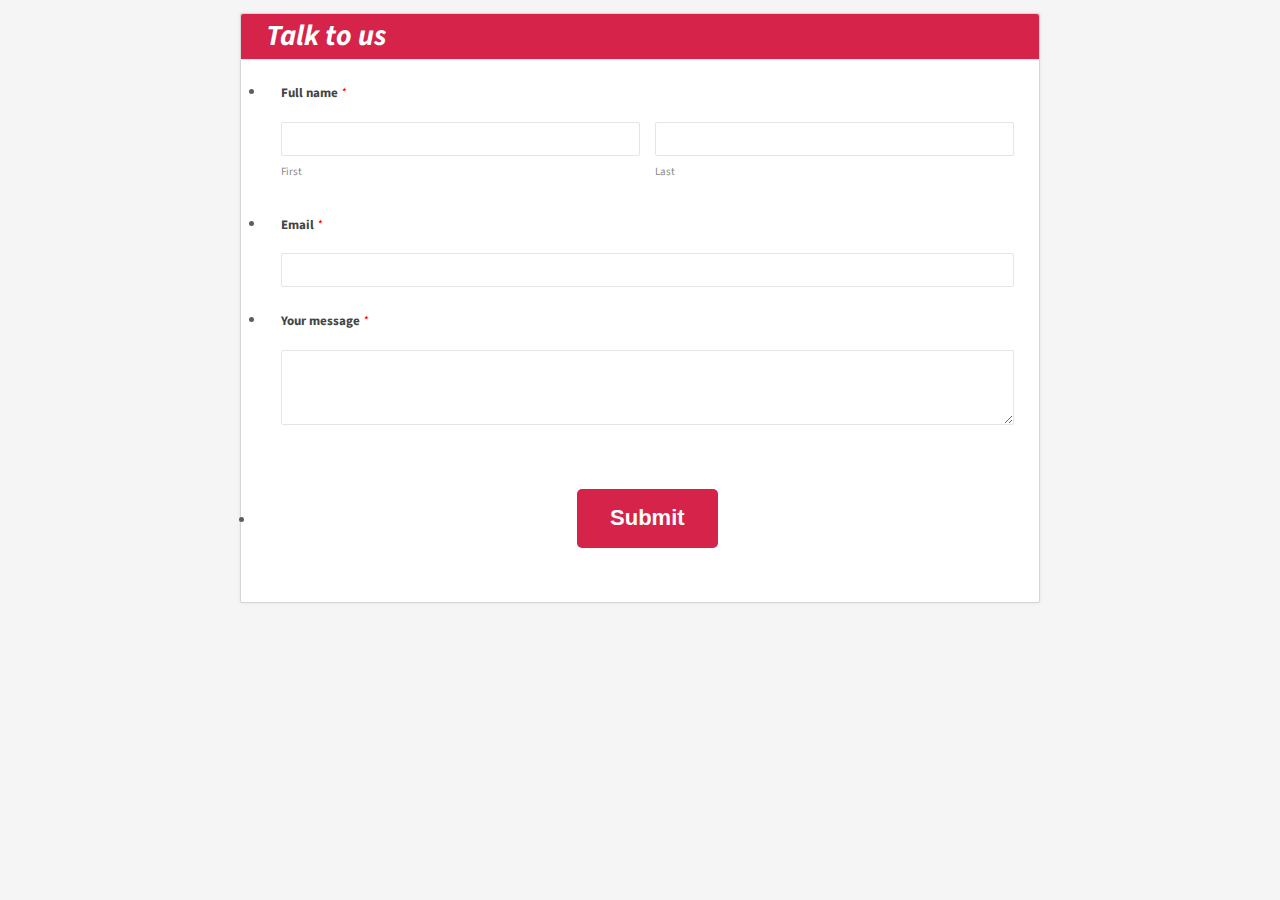
<file: contact us.html>
<html>

<head>
    <meta charset="UTF-8">
    <title>Talk to us</title>
    <link href="assets/css/form.css" rel="stylesheet" type="text/css">
    <link href="assets/css/main.css" rel="stylesheet" type="text/css">
    <script src="js/validation.js"></script>
</head>
<!-- Google tag (gtag.js) -->
<script async src="https://www.googletagmanager.com/gtag/js?id=G-9J66T54V1Y"></script>
<script>
    window.dataLayer = window.dataLayer || [];
    function gtag() { dataLayer.push(arguments); }
    gtag('js', new Date());

    gtag('config', 'G-9J66T54V1Y');
</script>

<body class="zf-backgroundBg">
    <!-- Change or deletion of the name attributes in the input tag will lead to empty values on record submission-->
    <div class="zf-templateWidth">
        <form
            action='https://forms.zohopublic.com/wealthmon1/form/ContactUs/formperma/7UgCLp3YN0zQJZSOe6AVXfithhTU9TDitqR7_08RXb0/htmlRecords/submit'
            name='form' method='POST' onSubmit='javascript:document.charset="UTF-8"; return zf_ValidateAndSubmit();'
            accept-charset='UTF-8' enctype='multipart/form-data' id='form'><input type="hidden" name="zf_referrer_name"
                value=""><!-- To Track referrals , place the referrer name within the " " in the above hidden input field -->
            <input type="hidden" name="zf_redirect_url"
                value=""><!-- To redirect to a specific page after record submission , place the respective url within the " " in the above hidden input field -->
            <input type="hidden" name="zc_gad"
                value=""><!-- If GCLID is enabled in Zoho CRM Integration, click details of AdWords Ads will be pushed to Zoho CRM -->
            <div class="zf-templateWrapper"><!---------template Header Starts Here---------->
                <ul class="zf-tempHeadBdr">
                    <li class="zf-tempHeadContBdr">
                        <h2 class="zf-frmTitle"><em>Talk to us</em></h2>
                        <p class="zf-frmDesc"></p>
                        <div class="zf-clearBoth"></div>
                    </li>
                </ul><!---------template Header Ends Here---------->
                <!---------template Container Starts Here---------->
                <div class="zf-subContWrap zf-topAlign">
                    <ul>
                        <!---------Name Starts Here---------->
                        <li class="zf-tempFrmWrapper zf-name zf-namelarge"><label class="zf-labelName">
                                Full name
                                <em class="zf-important">*</em>
                            </label>
                            <div class="zf-tempContDiv zf-twoType">
                                <div class="zf-nameWrapper">
                                    <span> <input type="text" maxlength="255" name="Name_First" fieldType=7
                                            placeholder="" /> <label>First</label>
                                    </span>
                                    </span> </span>
                                    <span> <input type="text" maxlength="255" name="Name_Last" fieldType=7
                                            placeholder="" /> <label>Last</label>
                                    </span>
                                    </span> </span>
                                    <div class="zf-clearBoth"></div>
                                </div>
                                <p id="Name_error" class="zf-errorMessage" style="display:none;">Invalid value</p>
                            </div>
                            <div class="zf-clearBoth"></div>
                        </li><!---------Name Ends Here---------->
                        <!---------Email Starts Here---------->
                        <li class="zf-tempFrmWrapper zf-large"><label class="zf-labelName">
                                Email
                                <em class="zf-important">*</em>
                            </label>
                            <div class="zf-tempContDiv">
                                <span> <input fieldType=9 type="text" maxlength="255" name="Email" checktype="c5"
                                        value="" placeholder="" /></span>
                                <p id="Email_error" class="zf-errorMessage" style="display:none;">Invalid value</p>
                            </div>
                            <div class="zf-clearBoth"></div>
                        </li><!---------Email Ends Here---------->
                        <!---------Multiple Line Starts Here---------->
                        <li class="zf-tempFrmWrapper zf-large"><label class="zf-labelName">
                                Your message
                                <em class="zf-important">*</em>
                            </label>
                            <div class="zf-tempContDiv">
                                <span> <textarea name="MultiLine" checktype="c1" maxlength="65535"
                                        placeholder=""></textarea> </span>
                                <p id="MultiLine_error" class="zf-errorMessage" style="display:none;">Invalid value</p>
                            </div>
                            <div class="zf-clearBoth"></div>
                        </li><!---------Multiple Line Ends Here---------->
                    </ul>
                </div><!---------template Container Starts Here---------->
                <ul>
                    <li class="zf-fmFooter"><button class="button large">Submit</button></li>
                </ul>
            </div><!-- 'zf-templateWrapper' ends -->
        </form>
    </div><!-- 'zf-templateWidth' ends -->
    <script type="text/javascript">var zf_DateRegex = new RegExp("^(([0][1-9])|([1-2][0-9])|([3][0-1]))[-](Jan|Feb|Mar|Apr|May|Jun|Jul|Aug|Sep|Oct|Nov|Dec|JAN|FEB|MAR|APR|MAY|JUN|JUL|AUG|SEP|OCT|NOV|DEC)[-](?:(?:19|20)[0-9]{2})$");
        var zf_MonthYearRegex = new RegExp("^(Jan|Feb|Mar|Apr|May|Jun|Jul|Aug|Sep|Oct|Nov|Dec|JAN|FEB|MAR|APR|MAY|JUN|JUL|AUG|SEP|OCT|NOV|DEC)[-](?:(?:19|20)[0-9]{2})$");
        var zf_MandArray = ["Name_First", "Name_Last", "Email", "MultiLine"];
        var zf_FieldArray = ["Name_First", "Name_Last", "Email", "MultiLine"];
        var isSalesIQIntegrationEnabled = false;
        var salesIQFieldsArray = [];</script>
</body>

</html>
</file>
<file: assets/css/form.css>
/* $Id: $ */
@charset "UTF-8";

html,
body,
div,
span,
applet,
object,
iframe,
h1,
h2,
h3,
h4,
h5,
h6,
p,
blockquote,
pre,
a,
abbr,
acronym,
address,
big,
cite,
code,
del,
dfn,
em,
img,
ins,
kbd,
q,
s,
samp,
small,
strike,
strong,
sub,
sup,
tt,
var,
b,
u,
i,
center,
dl,
dt,
dd,
ol,
ul,
li,
fieldset,
form,
label,
legend,
caption,
article,
aside,
canvas,
details,
embed,
figure,
figcaption,
footer,
header,
hgroup,
menu,
nav,
output,
ruby,
section,
summary,
time,
mark,
audio,
video {
	margin: 0;
	padding: 0;
	border: 0;
	font: inherit;
	vertical-align: baseline;
}

body {
	background-attachment: fixed;
	color: #444444;
	font: 75%/1.3 Arial, Helvetica, sans-serif;
	margin: 0 auto;
}

input,
input[type="text"],
input[type="search"],
isindex,
textarea,
button {
	outline: none;
	margin: 0 auto;
	padding: 5px 10px;
	-webkit-box-sizing: border-box;
	/* Safari/Chrome, other WebKit */
	-moz-box-sizing: border-box;
	/* Firefox, other Gecko */
	box-sizing: border-box;
	/* Opera/IE 8+ */
}

img,
a {
	border: 0px;
	outline: none;
	color: #3a6cae;
	text-decoration: none;
}

img,
a:hover {
	text-decoration: underline;
}

.zf-flLeft {
	float: left;
}

.zf-flRight {
	float: right;
}

.zf-clearBoth {
	clear: both;
}

ol,
ul {
	list-style: none outside none;
}

.zf-normalText {
	font-size: 13px;
	line-height: 1.5;
}

.zf-smallText {
	font-size: 0.9em;
	font-weight: normal;
}

.zf-smallHeading {
	font-size: 18px;
}

.zf-heading {
	font-size: 2em;
}

.zf-subHeading {
	font-size: 1.5em;
}

.zf-boldText,
.zf-boldText a {
	font-weight: bold;
	text-decoration: none;
}

.zf-italicText {
	font-style: italic;
}

.zf-heading a {
	text-decoration: underline;
}

.zf-heading a:hover {
	text-decoration: none;
}

.zf-blodText {
	font-weight: bold;
}

.zf-overAuto {
	overflow: auto;
}

.zf-split {
	color: #8B9193;
	padding: 0 3px;
}

.zf-backgroundBg {
	background: #f5f5f5;
}

.zf-templateWidth {
	margin: 1% auto;
}

.zf-templateWidth {
	width: 800px;
}

.zf-templateWrapper {
	background: #fff;
	border: 1px solid #d6d6d6;
	-webkit-box-shadow: 0 0px 3px #E1E1E1;
	-moz-box-shadow: 0 0px 3px #E1E1E1;
	box-shadow: 0 0px 3px #E1E1E1;
	-webkit-border-radius: 2px;
	-moz-border-radius: 2px;
	border-radius: 2px;
}

.zf-tempContDiv input[type="text"],
.zf-tempContDiv textarea,
.zf-tempContDiv .zf-pdfTextArea {
	background: #fff;
	border: 1px solid #e5e5e5;
	-webkit-border-radius: 2px;
	-moz-border-radius: 2px;
	border-radius: 2px;
	padding: 5px;
	font-size: 13px;
}

.zf-tempContDiv input[type="text"]:hover,
.zf-tempContDiv textarea:hover {
	border: 1px solid rgba(157, 157, 157, 0.75) !important;
}

.zf-tempContDiv input[type="text"]:focus,
.zf-tempContDiv textarea:focus {
	border: 1px solid rgba(121, 187, 238, 0.75) !important;
	-webkit-box-shadow: 0 0 5px rgba(82, 168, 236, 0.5) !important;
	-moz-box-shadow: 0 0 5px rgba(82, 168, 236, 0.5) !important;
	box-shadow: 0 0 5px rgba(82, 168, 236, 0.5) !important;
}

.zf-tempContDiv textarea {
	height: 75px;
}

.arrangeAddress .zf-addrCont span.zf-addtwo {
	width: 99% !important;
	float: none !important;
}

/**********Error Message***********/
.zf-errorMessage {
	font: 12px Arial, Helvetica, sans-serif;
	color: #ff0000;
	padding-top: 5px;
}

/**********Mandatory Message***********/
.zf-important {
	color: #ff0000 !important;
	font-weight: normal;
	margin-left: 0px;
	padding: 0;
	font-size: 13px !important;
}

/**********instruction Message***********/
.zf-instruction {
	color: #939393;
	font-style: italic;
	margin-top: 3px;
	font-size: 12px;
	overflow: visible !important;
	word-break: break-all;
	margin-bottom: 3px;
}

.zf-symbols {
	padding: 0 5px;
}

.zf-overflow {
	overflow: hidden;
}

/*****************template Header Starts Here****************/

.zf-tempHeadBdr {
	margin: 0;
	padding: 0;
	overflow: hidden;
}

.zf-tempHeadContBdr {
	background: #d52349;
	border-bottom: 1px solid #EAEAEA;
	margin: 0;
	padding: 10px 25px;
	-webkit-border-radius: 2px 2px 0 0;
	-moz-border-radius: 2px 2px 0 0;
	border-radius: 2px 2px 0 0;
}

.zf-tempHeadContBdr .zf-frmTitle {
	color: #FFFFFF;
	margin: 0;
	padding: 0;
	font-size: 2em;
}

.zf-tempHeadContBdr .zf-frmDesc {
	color: #DDDDDD;
	font-size: 14px;
	font-weight: normal;
	margin: 0;
	padding: 0;
}

/****************template Header Ends Here****************/


.zf-subContWrap {
	padding: 0;
	margin: 10px;
	margin-bottom: 0;
}

.zf-tempFrmWrapper {
	padding: 10px 15px;
	margin: 1px 0;
}

.zf-tempFrmWrapper .zf-tempContDiv {
	margin: 0;
	padding: 0;
}

.zf-tempFrmWrapper .zf-labelName {
	font-weight: bold;
	font-size: 13px;
	color: #444;
}

.zf-form-sBox {
	padding: 4px;
	border: 1px solid #e5e5e5;
	font-size: 13px;
}

.zf-name .zf-tempContDiv span,
.zf-phone .zf-tempContDiv span,
.zf-time .zf-tempContDiv span {
	float: left;
	display: block;
}

.zf-name .zf-tempContDiv span {
	margin-bottom: 5px;
	margin-left: 4%;
}

.zf-name .zf-tempContDiv span.last {
	margin-right: 0;
}

.zf-name .zf-tempContDiv span label {
	display: block;
	padding-top: 3px;
}

.zf-name .zf-tempContDiv input[type="text"] {
	width: 100%;
}


.zf-phone .zf-tempContDiv span label,
.zf-date .zf-tempContDiv span label,
.zf-time .zf-tempContDiv span label,
.zf-address .zf-tempContDiv span label,
.zf-geolocation .zf-tempContDiv span label,
.zf-name .zf-tempContDiv span label {
	font-size: 11px;
	padding-top: 3px;
}

.zf-phone .zf-tempContDiv label,
.zf-date .zf-tempContDiv label,
.zf-time .zf-tempContDiv label,
.zf-address .zf-tempContDiv label,
.zf-name .zf-tempContDiv span label {
	color: #888888;
}

.zf-phone .zf-tempContDiv span label {
	display: block;
	padding-top: 3px;
	text-align: center;
}

.zf-phone .zf-tempContDiv .zf-symbols {
	padding-top: 5px;
}


.zf-currency .zf-tempContDiv span {
	display: inline-block;
}

.zf-currency .zf-tempContDiv span label {
	display: block;
	padding-top: 3px;
}

.zf-currency .zf-tempContDiv .zf-symbol {
	font-size: 14px;
	margin-left: 5px;
	margin-top: 4px;
	width: auto;
	font-weight: bold;
}

.zf-decesion .zf-tempContDiv {
	width: 100% !important;
	margin-top: 4px;
}

.zf-decesion input[type="checkbox"] {
	display: block;
	height: 13px;
	margin: 0;
	padding: 0;
	width: 13px;
	float: left;
	margin-top: 4px;
}

.zf-decesion label {
	display: block;
	line-height: 21px;
	margin: 0px 0 0 25px !important;
	padding-bottom: 0 !important;
	width: 95% !important;
	float: none !important;
	line-height: 21px !important;
	text-align: left !important;
}

.zf-tempContDiv input[type="file"] {
	outline: none;
	border: 1px solid #ccc;
	margin: 0 auto;
	padding: 5px;
	width: auto;
}


.zf-address .zf-tempContDiv span,
.zf-geolocation .zf-tempContDiv span {
	display: block;
	padding-bottom: 15px;
	margin-right: 2%;
}

.zf-address .zf-tempContDiv span label,
.zf-geolocation .zf-tempContDiv span label {
	display: block;
	padding-top: 3px;
}

.zf-address .zf-tempContDiv .zf-addOne,
.zf-geolocation .zf-tempContDiv .zf-addOne {
	float: none;
	padding-bottom: 15px;
	margin-right: 0;
}

.zf-address .zf-tempContDiv .zf-addOne input,
.zf-geolocation .zf-tempContDiv .zf-addOne input {
	width: 98%;
}

.zf-address .zf-tempContDiv span.zf-addtwo,
.zf-geolocation .zf-tempContDiv span.zf-addtwo {
	width: 48%;
}

.zf-address .zf-tempContDiv span.zf-addtwo input,
.zf-geolocation .zf-tempContDiv span.zf-addtwo input {
	width: 99%;
}

.zf-address .zf-tempContDiv span.zf-addtwo .zf-form-sBox {
	width: 100%;
}

.zf-signContainer {
	margin: 0;
	padding: 0;
	width: 100%;
}

.zf-signContainer canvas {
	cursor: crosshair;
	border: 1px solid #ccc;
	background: #fff;
}

.zf-signContainer a {
	font-size: 11px;
	text-decoration: underline;
	display: block;
}

.zf-section h2 {
	border-bottom: 1px solid #D7D7D7;
	font-size: 22px;
	color: #000;
	font-weight: 500;
	font-family: 'Open Sans', "Lucida Grande", Arial, Helvetica, sans-serif;
	padding-bottom: 10px;
}

.zf-section p {
	color: #847F7F;
	margin-top: 10px;
}

.zf-note .zf-labelName {
	padding-top: 7px;
}

.zf-templateWrapper .zf-note {
	overflow: hidden;
}

.zf-date .zf-tempContDiv span label {
	display: block;
	padding-top: 3px;
	text-align: left;
}

.zf-subDate {
	margin-right: 10px;
}

.zf-subDate label {
	text-align: left !important;
}

.zf-time .zf-tempContDiv span label {
	display: block;
	padding-top: 3px;
	text-align: center;
}

.zf-time .zf-tempContDiv .zf-form-sBox {
	min-width: 58px;
}

.zf-time .zf-tempContDiv .zf-symbols {
	padding-top: 5px;
}

.zf-tempContDiv input[type="checkbox"],
.zf-tempContDiv input[type="radio"] {
	display: block;
	height: 13px;
	margin: 4px 0 0;
	padding: 0;
	width: 13px;
}

.zf-radio .zf-overflow,
.zf-checkbox .zf-overflow {
	padding-left: 2px !important;
}

.zf-sideBySide .zf-tempContDiv span {
	margin: 0 15px 5px 0;
	padding: 0;
	width: auto;
	float: left;
	display: block;
}

.zf-sideBySide .zf-tempContDiv span input[type="checkbox"] {
	display: block;
	width: 13px;
	height: 13px;
	padding: 0;
	margin-top: 3px;
	float: left;
}

.zf-sideBySide .zf-tempContDiv span input[type="radio"] {
	display: block;
	width: 13px;
	height: 13px;
	margin-top: 4px;
	padding: 0;
	float: left;
}

.zf-sideBySide .zf-tempContDiv span label {
	line-height: 21px;
	display: block;
	margin: 0 0 0 20px;
	padding: 0 0 5px;
}


.zf-oneColumns .zf-tempContDiv span {
	margin: 0 0 13px 0;
	padding: 0;
	width: 100%;
	display: block;
	clear: both;
}

.zf-oneColumns .zf-tempContDiv span:last-child {
	margin-bottom: 0;
}

.zf-oneColumns .zf-tempContDiv span input[type="checkbox"] {
	display: block;
	width: 13px;
	height: 13px;
	margin: 0;
	padding: 0;
	margin-top: 3px;
	float: left;
}

.zf-oneColumns .zf-tempContDiv span input[type="radio"] {
	display: block;
	width: 13px;
	height: 13px;
	margin-top: 4px;
	padding: 0;
	float: left;
}

.zf-oneColumns .zf-tempContDiv span label {
	line-height: 19px;
	display: block;
	margin: 0 0 0 20px;
	padding: 0;
	font-size: 13px;
}

.zf-twoColumns .zf-tempContDiv span {
	margin: 0 5px 13px 0;
	width: 48%;
	float: left;
	display: block;
}

.zf-twoColumns .zf-tempContDiv span input[type="checkbox"] {
	display: block;
	width: 13px;
	height: 13px;
	margin: 0;
	padding: 0;
	margin-top: 3px;
	float: left;
}

.zf-twoColumns .zf-tempContDiv span input[type="radio"] {
	display: block;
	width: 13px;
	height: 13px;
	margin-top: 4px;
	padding: 0;
	float: left;
}

.zf-twoColumns .zf-tempContDiv span label {
	line-height: 21px;
	display: block;
	margin: 0 0 0 20px;
	padding: 0 0 5px;
}

.zf-threeColumns .zf-tempContDiv span {
	margin: 0 5px 13px 0;
	width: 30%;
	float: left;
}

.zf-threeColumns .zf-tempContDiv span input[type="checkbox"] {
	display: block;
	width: 13px;
	height: 13px;
	padding: 0;
	margin-top: 3px;
	float: left;
}

.zf-threeColumns .zf-tempContDiv span input[type="radio"] {
	display: block;
	width: 13px;
	height: 13px;
	margin-top: 4px;
	padding: 0;
	float: left;
}

.zf-threeColumns .zf-tempContDiv span label {
	line-height: 21px;
	display: block;
	margin: 0 0 0 20px;
	padding: 0 0 5px;
}

.zf-mSelect select {
	font-size: 13px;
}

.zf-fmFooter {
	margin: 0;
	padding: 25px;
	text-align: center;
}

.zf-fmFooter .zf-submitColor {
	font-size: 14px;
	padding: 4px 10px;
}

.zf-submitColor {
	color: #fff;
	border: 1px solid;
	border-color: #2F9EEC #1988D6 #1988D6;
	background: #2596e6;
	background: -webkit-gradient(linear, left top, left bottom, from(#2f9eec), to(#1988d6));
	background: -moz-linear-gradient(top, #2f9eec, #1988d6);
	filter: progid:DXImageTransform.Microsoft.gradient(startColorstr='#2f9eec', endColorstr='#1988d6');
	-moz-box-shadow: 0 1px 2px rgba(0, 0, 0, 0.15);
	-webkit-box-shadow: 0 1px 2px rgba(0, 0, 0, 0.15);
	box-shadow: 0 1px 2px rgba(0, 0, 0, 0.15);
	text-shadow: 0 1px 0 rgba(0, 0, 0, 0.25);
}

.zf-submitColor:hover {
	background: #1988d6;
	background: -webkit-gradient(linear, left top, left bottom, from(#1988d6), to(#1988d6));
	background: -moz-linear-gradient(top, #1988d6, #1988d6);
	filter: progid:DXImageTransform.Microsoft.gradient(startColorstr='#1988d6', endColorstr='#1988d6');
}

/****************Field Small/Medium/Large Starts Here****************/

.zf-small .zf-tempContDiv input[type="text"],
.zf-small .zf-tempContDiv textarea,
.zf-small .zf-mSelect select,
.zf-small .zf-tempContDiv .zf-sliderCont,
.zf-small .zf-tempContDiv .zf-pdfTextArea,
.zf-small .zf-signContainer {
	width: 50%;
}

.zf-medium .zf-tempContDiv input[type="text"],
.zf-medium .zf-tempContDiv textarea,
.zf-medium .zf-mSelect select,
.zf-medium .zf-tempContDiv .zf-sliderCont,
.zf-medium .zf-tempContDiv .zf-pdfTextArea,
.zf-medium .zf-signContainer {
	width: 75%;
}

.zf-large .zf-tempContDiv input[type="text"],
.zf-large .zf-tempContDiv textarea,
.zf-large .zf-mSelect select,
.zf-large .zf-tempContDiv .zf-sliderCont,
.zf-large .zf-tempContDiv .zf-pdfTextArea,
.zf-large .zf-signContainer {
	width: 100%;
}

.signContainer canvas {
	width: 100%;
}


.zf-small .zf-tempContDiv .zf-form-sBox {
	width: 50%;
}

.zf-medium .zf-tempContDiv .zf-form-sBox {
	width: 75%;
}

.zf-large .zf-tempContDiv .zf-form-sBox {
	width: 100%;
}


.zf-name .zf-tempContDiv .zf-form-sBox {
	width: 100%;
}

.zf-namesmall .zf-nameWrapper {
	width: 50%;
}

.zf-namesmall .zf-tempContDiv span {
	width: 48%;
}

.zf-namesmall .zf-oneType .zf-salutationWrapper span {
	width: 63%;
}

.zf-namesmall .zf-oneType .zf-salutationWrapper .zf-salutation {
	width: 33%;
}

.zf-namesmall .zf-twoType .zf-salutationWrapper span {
	width: 34%;
	margin-left: 3%;
}

.zf-namesmall .zf-twoType .zf-salutationWrapper .zf-salutation {
	width: 26%;
}

.zf-namesmall .zf-threeType .zf-nameWrapper span {
	width: 32%;
	margin-left: 2%;
}

.zf-namesmall .zf-threeType .zf-salutationWrapper span {
	width: 100%;
	margin-left: 0px;
	float: none;
	margin-left: 0;
}

.zf-namesmall .zf-threeType .zf-salutationWrapper .zf-salutation {
	width: 50%;
}


.zf-namesmall .zf-tempContDiv span:first-child {
	margin-left: 0;
}

.zf-leftAlign .zf-namesmall .zf-threeType .zf-salutationWrapper span,
.zf-rightAlign .zf-namesmall .zf-threeType .zf-salutationWrapper span {
	width: 100%;
	margin-left: 0px;
	float: none;
	margin-left: 0;
}

.zf-leftAlign .zf-namesmall .zf-threeType .zf-salutationWrapper .zf-salutation,
.zf-rightAlign .zf-namesmall .zf-threeType .zf-salutationWrapper .zf-salutation {
	width: 50%;
}




.zf-namemedium .zf-nameWrapper {
	width: 75%;
}

.zf-namemedium .zf-tempContDiv span {
	width: 49%;
	margin-left: 2%;
}



.zf-namemedium .zf-oneType .zf-salutationWrapper span {
	width: 73%;
}

.zf-namemedium .zf-oneType .zf-salutationWrapper .zf-salutation {
	width: 25%;
}

.zf-namemedium .zf-twoType .zf-salutationWrapper span {
	width: 38%;
	margin-left: 2%;
}

.zf-namemedium .zf-twoType .zf-salutationWrapper .zf-salutation {
	width: 20%;
}


.zf-namemedium .zf-threeType .zf-nameWrapper span {
	width: 32%;
	margin-left: 2%;
}


.zf-namemedium .zf-threeType .zf-salutationWrapper span {
	width: 25%;
	margin-left: 2%;
}

.zf-namemedium .zf-threeType .zf-salutationWrapper .zf-salutation {
	width: 19%;
}

.zf-namemedium .zf-tempContDiv span:first-child {
	margin-left: 0;
}

.zf-namelarge .zf-tempContDiv span {
	width: 23.5%;
	margin-left: 2%;
	margin-right: 0;
	margin-bottom: 0;
}

.zf-namelarge .zf-twoType .zf-nameWrapper span {
	width: 49%;
	margin-left: 2%;
}

.zf-namelarge .zf-threeType .zf-nameWrapper span {
	width: 32%;
	margin-left: 2%;
}


.zf-namelarge .zf-twoType .zf-salutationWrapper span {
	width: 40%;
	margin-left: 2%;
}

.zf-namelarge .zf-twoType .zf-salutationWrapper .zf-salutation {
	width: 16%;
}

.zf-namelarge .zf-threeType .zf-salutationWrapper span {
	width: 26%;
	margin-left: 2%;
}

.zf-namelarge .zf-threeType .zf-salutationWrapper .zf-salutation {
	width: 16%;
}

.zf-namelarge .zf-oneType .zf-salutationWrapper span {
	width: 73%;
	margin-left: 2%;
}

.zf-namelarge .zf-oneType .zf-salutationWrapper .zf-salutation {
	width: 25%;
}

.zf-namelarge .zf-tempContDiv span:first-child {
	margin-left: 0 !important;
}



.zf-csmall .zf-tempContDiv input[type="text"] {
	width: 43%;
}

.zf-cmedium .zf-tempContDiv input[type="text"] {
	width: 67%;
}

.zf-clarge .zf-tempContDiv input[type="text"] {
	width: 91%;
}

.zf-nsmall .zf-tempContDiv input[type="text"] {
	width: 50%;
}

.zf-nmedium .zf-tempContDiv input[type="text"] {
	width: 75%;
}

.zf-nlarge .zf-tempContDiv input[type="text"] {
	width: 100%;
}

.zf-signSmall .zf-tempContDiv .zf-signContainer .zf-signArea {
	width: 49%;
}

.zf-signMedium .zf-tempContDiv .zf-signContainer .zf-signArea {
	width: 60%;
}

.zf-signLarge .zf-tempContDiv .zf-signContainer .zf-signArea {
	width: 74%;
}

.zf-addrsmall .zf-tempContDiv .zf-addrCont {
	width: 50%;
}

.zf-addrmedium .zf-tempContDiv .zf-addrCont {
	width: 75%;
}

.zf-addrlarge .zf-tempContDiv .zf-addrCont {
	width: 100%;
}


/****************Field Small/Medium/Large Ends Here****************/

.zf-topAlign .zf-tempFrmWrapper .zf-labelName {
	padding-bottom: 8px;
	display: block;
}

.zf-topAlign .zf-threeColumns .zf-labelName,
.zf-topAlign .zf-twoColumns .zf-labelName,
.zf-topAlign .zf-oneColumns .zf-labelName,
.zf-topAlign .zf-sideBySide .zf-labelName {
	padding-bottom: 8px;
}

.zf-leftAlign {
	display: block;
}

.zf-leftAlign .zf-tempFrmWrapper .zf-labelName {
	float: left;
	width: 30%;
	line-height: 20px;
	margin-right: 15px;
}

.zf-leftAlign .zf-tempFrmWrapper .zf-tempContDiv {
	margin-left: 35%;
}

.zf-leftAlign .zf-slider .zf-tempContDiv {
	margin-top: 6px;
}

.zf-leftAlign .zf-decesion .zf-tempContDiv,
.zf-rightAlign .zf-decesion .zf-tempContDiv {
	margin-left: 0 !important;
}

.zf-rightAlign {
	display: block;
}

.zf-rightAlign .zf-tempFrmWrapper .zf-labelName {
	float: left;
	width: 30%;
	line-height: 20px;
	text-align: right;
	margin-right: 15px;
}

.zf-rightAlign .zf-tempFrmWrapper .zf-tempContDiv {
	margin-left: 35%;
}

.zf-matrixTable {
	font-size: 13px;
	overflow-x: scroll;
	padding-bottom: 15px !important;
}

.zf-matrixTable table th,
.zf-matrixTable table td {
	padding: 10px;
}

.zf-matrixTable thead th,
.zf-matrixTable table td {
	text-align: center;
}

.zf-matrixTable table td input[type="radio"],
.zf-matrixTable table td input[type="checkbox"] {
	display: inline-block;
}

.zf-matrixTable tbody th {
	font-weight: normal;
	font-size: 13px;
	text-align: left;
}

.zf-matrixTable thead th {
	font-weight: 600;
	font-size: 13px;
}

/****************Form Top Align Starts Here****************/

.zf-termsContainer {
	margin: 0;
	padding: 0;
}

.zf-termsContainer .zf-termsMsg {
	border: 1px solid #E1E1E1;
	max-height: 250px;
	min-height: 70px;
	overflow-y: scroll;
	padding: 10px;
	margin-bottom: 6px;
}

.zf-termsContainer .zf-termScrollRemove {
	border: 1px solid #E1E1E1;
	padding: 10px;
	margin-bottom: 6px;
}

.zf-termsAccept {
	margin-top: 2px !important;
}

.zf-termsAccept input[type="checkbox"] {
	margin-top: 2px !important;
	float: left;
}

.zf-termsAccept label {
	margin-left: 20px;
	font-size: 13px;
	float: none;
	display: block;
}

.zf-termsWrapper .zf-tempContDiv {
	margin-left: 0 !important;
}

.zf-termsWrapper .zf-labelName {
	width: 100% !important;
	text-align: left !important;
	padding-bottom: 8px !important;
}


.zf-medium .zf-phwrapper {
	width: 75%;
}

.zf-phwrapper.zf-phNumber span {
	width: 100% !important;
}

.zf-phwrapper span:first-child {
	margin-left: 0;
	width: 22%;
}

.zf-phwrapper label {
	display: block;
	color: #888888;
	font-size: 11px;
	margin-top: 2px;
}

.zf-medium .zf-phonefld input[type="text"],
.zf-small .zf-phonefld input[type="text"] {
	width: 100%;
}

.zf-small .zf-phwrapper {
	width: 50%;
}

.zf-tempFrmWrapper.zf-phone span {
	width: auto;
	margin: inherit;
}

.zf-phwrapper span {
	margin-bottom: 10px;
	float: left;
	width: 76%;
	margin-left: 2%;
}

.zf-descFld a {
	text-decoration: underline;
}

.zf-descFld em {
	font-style: italic;
}

.zf-descFld b {
	font-weight: bold;
}

.zf-descFld i {
	font-style: italic;
}

.zf-descFld u {
	text-decoration: underline;
}

.zf-descFld ul {
	margin: auto;
}

.zf-descFld ul {
	list-style: disc;
}

.zf-descFld ol {
	list-style: decimal;
}

.zf-descFld ul,
.zf-descFld ol {
	margin: 10px 0;
	padding-left: 20px;
}

.zf-descFld ol.code {
	list-style-position: outside;
	list-style-type: decimal;
	padding: 0 30px;
}

.zf-descFld ol.code li {
	background-color: #F5F5F5;
	border-left: 2px solid #CCCCCC;
	margin: 1px 0;
	padding: 2px;
}

.zf-descFld blockquote.zquote {
	border-left: 3px solid #EFEFEF;
	padding-left: 35px;
}

.zf-descFld blockquote.zquote span.txt {
	-moz-user-focus: ignore;
	-moz-user-input: disabled;
	-moz-user-select: none;
	color: #058BC2;
	float: left;
	font: bold 50px Arial, Helvetica, sans-serif;
	margin: -10px 0 0 -30px;
}

.zf-descFld blockquote.block_quote {
	background: url("../images/newQuote.gif") no-repeat scroll 12px 10px rgba(0, 0, 0, 0);
	border-left: 3px solid #EFEFEF;
	font: 13px/20px georgia, Arial, verdana, Helvetica, sans-serif;
	margin: 15px 3px 15px 15px;
	padding: 10px 10px 10px 40px;
}

.zf-descFld body {
	font-family: Arial, Helvetica, sans-serif;
	font-size: 13px;
	margin: 8px;
}

.note .noteCont {
	overflow: hidden;
}

.note .zf-descFld {
	overflow: hidden;
	font-size: 13px;
}
</file>
<file: assets/css/main.css>
@import url("fontawesome-all.min.css");
@import url("https://fonts.googleapis.com/css?family=Source+Sans+Pro:300,400,700,900,300italic");

/*
	Dopetrope by HTML5 UP
	html5up.net | @ajlkn
	Free for personal and commercial use under the CCA 3.0 license (html5up.net/license)
*/

html,
body,
div,
span,
applet,
object,
iframe,
h1,
h2,
h3,
h4,
h5,
h6,
p,
blockquote,
pre,
a,
abbr,
acronym,
address,
big,
cite,
code,
del,
dfn,
em,
img,
ins,
kbd,
q,
s,
samp,
small,
strike,
strong,
sub,
sup,
tt,
var,
b,
u,
i,
center,
dl,
dt,
dd,
ol,
ul,
li,
fieldset,
form,
label,
legend,
table,
caption,
tbody,
tfoot,
thead,
tr,
th,
td,
article,
aside,
canvas,
details,
embed,
figure,
figcaption,
footer,
header,
hgroup,
menu,
nav,
output,
ruby,
section,
summary,
time,
mark,
audio,
video {
	margin: 0;
	padding: 0;
	border: 0;
	font-size: 100%;
	font: inherit;
	vertical-align: baseline;
}

article,
aside,
details,
figcaption,
figure,
footer,
header,
hgroup,
menu,
nav,
section {
	display: block;
}

body {
	line-height: 1;
}

ol,
ul {
	list-style: none;
}

blockquote,
q {
	quotes: none;
}

blockquote:before,
blockquote:after,
q:before,
q:after {
	content: '';
	content: none;
}

table {
	border-collapse: collapse;
	border-spacing: 0;
}

body {
	-webkit-text-size-adjust: none;
}

mark {
	background-color: transparent;
	color: inherit;
}

input::-moz-focus-inner {
	border: 0;
	padding: 0;
}

input,
select,
textarea {
	-moz-appearance: none;
	-webkit-appearance: none;
	-ms-appearance: none;
	appearance: none;
}

/* Basic */

html {
	box-sizing: border-box;
}

*,
*:before,
*:after {
	box-sizing: inherit;
}

body {
	background: #252122;
	background-image: url("images/bg02.png");
}

body.is-preload *,
body.is-preload *:before,
body.is-preload *:after {
	-moz-animation: none !important;
	-webkit-animation: none !important;
	-ms-animation: none !important;
	animation: none !important;
	-moz-transition: none !important;
	-webkit-transition: none !important;
	-ms-transition: none !important;
	transition: none !important;
}

body,
input,
textarea,
select {
	font-family: 'Source Sans Pro';
	font-weight: 300;
	color: #5d5d5d;
	font-size: 14pt;
	line-height: 1.75em;
}

strong,
b {
	color: #252122;
	font-weight: 400;
}

i,
em {
	font-style: italic;
}

sub {
	position: relative;
	top: 0.5em;
	font-size: 0.8em;
}

sup {
	position: relative;
	top: -0.5em;
	font-size: 0.8em;
}

blockquote {
	border-left: solid 0.75em #dddddd;
	padding: 1em 0 1em 1.5em;
	font-style: italic;
}

h1,
h2,
h3,
h4,
h5,
h6 {
	color: #252122;
	font-weight: 700;
}

h1 a,
h2 a,
h3 a,
h4 a,
h5 a,
h6 a {
	color: inherit;
	text-decoration: none;
}

h2 {
	font-size: 1.5em;
}

h3 {
	font-size: 1.35em;
}

a {
	color: #d52349;
	text-decoration: underline;
}

a:hover {
	text-decoration: none;
}

br.clear {
	clear: both;
}

hr {
	border: 0;
	border-top: solid 1px #dddddd;
	height: 1px;
	margin: 2em 0 2em 0;
}

p,
ul,
ol,
dl,
table {
	margin-bottom: 2em;
}

/* Container */

.container {
	margin: 0 auto;
	max-width: 100%;
	width: 70em;
}

@media screen and (max-width: 1680px) {

	.container {
		width: 70em;
	}

}

@media screen and (max-width: 1280px) {

	.container {
		width: calc(100% - 60px);
	}

}

@media screen and (max-width: 980px) {

	.container {
		width: calc(100% - 80px);
	}

}

@media screen and (max-width: 736px) {

	.container {
		width: calc(100% - 40px);
	}

}

/* Row */

.row {
	display: flex;
	flex-wrap: wrap;
	box-sizing: border-box;
	align-items: stretch;
}

.row>* {
	box-sizing: border-box;
}

.row.gtr-uniform>*> :last-child {
	margin-bottom: 0;
}

.row.aln-left {
	justify-content: flex-start;
}

.row.aln-center {
	justify-content: center;
}

.row.aln-right {
	justify-content: flex-end;
}

.row.aln-top {
	align-items: flex-start;
}

.row.aln-middle {
	align-items: center;
}

.row.aln-bottom {
	align-items: flex-end;
}

.row>.imp {
	order: -1;
}

.row>.col-1 {
	width: 8.33333%;
}

.row>.off-1 {
	margin-left: 8.33333%;
}

.row>.col-2 {
	width: 16.66667%;
}

.row>.off-2 {
	margin-left: 16.66667%;
}

.row>.col-3 {
	width: 25%;
}

.row>.off-3 {
	margin-left: 25%;
}

.row>.col-4 {
	width: 33.33333%;
}

.row>.off-4 {
	margin-left: 33.33333%;
}

.row>.col-5 {
	width: 41.66667%;
}

.row>.off-5 {
	margin-left: 41.66667%;
}

.row>.col-6 {
	width: 50%;
}

.row>.off-6 {
	margin-left: 50%;
}

.row>.col-7 {
	width: 58.33333%;
}

.row>.off-7 {
	margin-left: 58.33333%;
}

.row>.col-8 {
	width: 66.66667%;
}

.row>.off-8 {
	margin-left: 66.66667%;
}

.row>.col-9 {
	width: 75%;
}

.row>.off-9 {
	margin-left: 75%;
}

.row>.col-10 {
	width: 83.33333%;
}

.row>.off-10 {
	margin-left: 83.33333%;
}

.row>.col-11 {
	width: 91.66667%;
}

.row>.off-11 {
	margin-left: 91.66667%;
}

.row>.col-12 {
	width: 100%;
}

.row>.off-12 {
	margin-left: 100%;
}

.row.gtr-0 {
	margin-top: 0px;
	margin-left: 0px;
}

.row.gtr-0>* {
	padding: 0px 0 0 0px;
}

.row.gtr-0.gtr-uniform {
	margin-top: 0px;
}

.row.gtr-0.gtr-uniform>* {
	padding-top: 0px;
}

.row.gtr-25 {
	margin-top: -12.5px;
	margin-left: -12.5px;
}

.row.gtr-25>* {
	padding: 12.5px 0 0 12.5px;
}

.row.gtr-25.gtr-uniform {
	margin-top: -12.5px;
}

.row.gtr-25.gtr-uniform>* {
	padding-top: 12.5px;
}

.row.gtr-50 {
	margin-top: -25px;
	margin-left: -25px;
}

.row.gtr-50>* {
	padding: 25px 0 0 25px;
}

.row.gtr-50.gtr-uniform {
	margin-top: -25px;
}

.row.gtr-50.gtr-uniform>* {
	padding-top: 25px;
}

.row {
	margin-top: -50px;
	margin-left: -50px;
}

.row>* {
	padding: 50px 0 0 50px;
}

.row.gtr-uniform {
	margin-top: -50px;
}

.row.gtr-uniform>* {
	padding-top: 50px;
}

.row.gtr-150 {
	margin-top: -75px;
	margin-left: -75px;
}

.row.gtr-150>* {
	padding: 75px 0 0 75px;
}

.row.gtr-150.gtr-uniform {
	margin-top: -75px;
}

.row.gtr-150.gtr-uniform>* {
	padding-top: 75px;
}

.row.gtr-200 {
	margin-top: -100px;
	margin-left: -100px;
}

.row.gtr-200>* {
	padding: 100px 0 0 100px;
}

.row.gtr-200.gtr-uniform {
	margin-top: -100px;
}

.row.gtr-200.gtr-uniform>* {
	padding-top: 100px;
}

@media screen and (max-width: 1680px) {

	.row {
		display: flex;
		flex-wrap: wrap;
		box-sizing: border-box;
		align-items: stretch;
	}

	.row>* {
		box-sizing: border-box;
	}

	.row.gtr-uniform>*> :last-child {
		margin-bottom: 0;
	}

	.row.aln-left {
		justify-content: flex-start;
	}

	.row.aln-center {
		justify-content: center;
	}

	.row.aln-right {
		justify-content: flex-end;
	}

	.row.aln-top {
		align-items: flex-start;
	}

	.row.aln-middle {
		align-items: center;
	}

	.row.aln-bottom {
		align-items: flex-end;
	}

	.row>.imp-xlarge {
		order: -1;
	}

	.row>.col-1-xlarge {
		width: 8.33333%;
	}

	.row>.off-1-xlarge {
		margin-left: 8.33333%;
	}

	.row>.col-2-xlarge {
		width: 16.66667%;
	}

	.row>.off-2-xlarge {
		margin-left: 16.66667%;
	}

	.row>.col-3-xlarge {
		width: 25%;
	}

	.row>.off-3-xlarge {
		margin-left: 25%;
	}

	.row>.col-4-xlarge {
		width: 33.33333%;
	}

	.row>.off-4-xlarge {
		margin-left: 33.33333%;
	}

	.row>.col-5-xlarge {
		width: 41.66667%;
	}

	.row>.off-5-xlarge {
		margin-left: 41.66667%;
	}

	.row>.col-6-xlarge {
		width: 50%;
	}

	.row>.off-6-xlarge {
		margin-left: 50%;
	}

	.row>.col-7-xlarge {
		width: 58.33333%;
	}

	.row>.off-7-xlarge {
		margin-left: 58.33333%;
	}

	.row>.col-8-xlarge {
		width: 66.66667%;
	}

	.row>.off-8-xlarge {
		margin-left: 66.66667%;
	}

	.row>.col-9-xlarge {
		width: 75%;
	}

	.row>.off-9-xlarge {
		margin-left: 75%;
	}

	.row>.col-10-xlarge {
		width: 83.33333%;
	}

	.row>.off-10-xlarge {
		margin-left: 83.33333%;
	}

	.row>.col-11-xlarge {
		width: 91.66667%;
	}

	.row>.off-11-xlarge {
		margin-left: 91.66667%;
	}

	.row>.col-12-xlarge {
		width: 100%;
	}

	.row>.off-12-xlarge {
		margin-left: 100%;
	}

	.row.gtr-0 {
		margin-top: 0px;
		margin-left: 0px;
	}

	.row.gtr-0>* {
		padding: 0px 0 0 0px;
	}

	.row.gtr-0.gtr-uniform {
		margin-top: 0px;
	}

	.row.gtr-0.gtr-uniform>* {
		padding-top: 0px;
	}

	.row.gtr-25 {
		margin-top: -12.5px;
		margin-left: -12.5px;
	}

	.row.gtr-25>* {
		padding: 12.5px 0 0 12.5px;
	}

	.row.gtr-25.gtr-uniform {
		margin-top: -12.5px;
	}

	.row.gtr-25.gtr-uniform>* {
		padding-top: 12.5px;
	}

	.row.gtr-50 {
		margin-top: -25px;
		margin-left: -25px;
	}

	.row.gtr-50>* {
		padding: 25px 0 0 25px;
	}

	.row.gtr-50.gtr-uniform {
		margin-top: -25px;
	}

	.row.gtr-50.gtr-uniform>* {
		padding-top: 25px;
	}

	.row {
		margin-top: -50px;
		margin-left: -50px;
	}

	.row>* {
		padding: 50px 0 0 50px;
	}

	.row.gtr-uniform {
		margin-top: -50px;
	}

	.row.gtr-uniform>* {
		padding-top: 50px;
	}

	.row.gtr-150 {
		margin-top: -75px;
		margin-left: -75px;
	}

	.row.gtr-150>* {
		padding: 75px 0 0 75px;
	}

	.row.gtr-150.gtr-uniform {
		margin-top: -75px;
	}

	.row.gtr-150.gtr-uniform>* {
		padding-top: 75px;
	}

	.row.gtr-200 {
		margin-top: -100px;
		margin-left: -100px;
	}

	.row.gtr-200>* {
		padding: 100px 0 0 100px;
	}

	.row.gtr-200.gtr-uniform {
		margin-top: -100px;
	}

	.row.gtr-200.gtr-uniform>* {
		padding-top: 100px;
	}

}

@media screen and (max-width: 1280px) {

	.row {
		display: flex;
		flex-wrap: wrap;
		box-sizing: border-box;
		align-items: stretch;
	}

	.row>* {
		box-sizing: border-box;
	}

	.row.gtr-uniform>*> :last-child {
		margin-bottom: 0;
	}

	.row.aln-left {
		justify-content: flex-start;
	}

	.row.aln-center {
		justify-content: center;
	}

	.row.aln-right {
		justify-content: flex-end;
	}

	.row.aln-top {
		align-items: flex-start;
	}

	.row.aln-middle {
		align-items: center;
	}

	.row.aln-bottom {
		align-items: flex-end;
	}

	.row>.imp-large {
		order: -1;
	}

	.row>.col-1-large {
		width: 8.33333%;
	}

	.row>.off-1-large {
		margin-left: 8.33333%;
	}

	.row>.col-2-large {
		width: 16.66667%;
	}

	.row>.off-2-large {
		margin-left: 16.66667%;
	}

	.row>.col-3-large {
		width: 25%;
	}

	.row>.off-3-large {
		margin-left: 25%;
	}

	.row>.col-4-large {
		width: 33.33333%;
	}

	.row>.off-4-large {
		margin-left: 33.33333%;
	}

	.row>.col-5-large {
		width: 41.66667%;
	}

	.row>.off-5-large {
		margin-left: 41.66667%;
	}

	.row>.col-6-large {
		width: 50%;
	}

	.row>.off-6-large {
		margin-left: 50%;
	}

	.row>.col-7-large {
		width: 58.33333%;
	}

	.row>.off-7-large {
		margin-left: 58.33333%;
	}

	.row>.col-8-large {
		width: 66.66667%;
	}

	.row>.off-8-large {
		margin-left: 66.66667%;
	}

	.row>.col-9-large {
		width: 75%;
	}

	.row>.off-9-large {
		margin-left: 75%;
	}

	.row>.col-10-large {
		width: 83.33333%;
	}

	.row>.off-10-large {
		margin-left: 83.33333%;
	}

	.row>.col-11-large {
		width: 91.66667%;
	}

	.row>.off-11-large {
		margin-left: 91.66667%;
	}

	.row>.col-12-large {
		width: 100%;
	}

	.row>.off-12-large {
		margin-left: 100%;
	}

	.row.gtr-0 {
		margin-top: 0px;
		margin-left: 0px;
	}

	.row.gtr-0>* {
		padding: 0px 0 0 0px;
	}

	.row.gtr-0.gtr-uniform {
		margin-top: 0px;
	}

	.row.gtr-0.gtr-uniform>* {
		padding-top: 0px;
	}

	.row.gtr-25 {
		margin-top: -7.5px;
		margin-left: -7.5px;
	}

	.row.gtr-25>* {
		padding: 7.5px 0 0 7.5px;
	}

	.row.gtr-25.gtr-uniform {
		margin-top: -7.5px;
	}

	.row.gtr-25.gtr-uniform>* {
		padding-top: 7.5px;
	}

	.row.gtr-50 {
		margin-top: -15px;
		margin-left: -15px;
	}

	.row.gtr-50>* {
		padding: 15px 0 0 15px;
	}

	.row.gtr-50.gtr-uniform {
		margin-top: -15px;
	}

	.row.gtr-50.gtr-uniform>* {
		padding-top: 15px;
	}

	.row {
		margin-top: -30px;
		margin-left: -30px;
	}

	.row>* {
		padding: 30px 0 0 30px;
	}

	.row.gtr-uniform {
		margin-top: -30px;
	}

	.row.gtr-uniform>* {
		padding-top: 30px;
	}

	.row.gtr-150 {
		margin-top: -45px;
		margin-left: -45px;
	}

	.row.gtr-150>* {
		padding: 45px 0 0 45px;
	}

	.row.gtr-150.gtr-uniform {
		margin-top: -45px;
	}

	.row.gtr-150.gtr-uniform>* {
		padding-top: 45px;
	}

	.row.gtr-200 {
		margin-top: -60px;
		margin-left: -60px;
	}

	.row.gtr-200>* {
		padding: 60px 0 0 60px;
	}

	.row.gtr-200.gtr-uniform {
		margin-top: -60px;
	}

	.row.gtr-200.gtr-uniform>* {
		padding-top: 60px;
	}

}

@media screen and (max-width: 980px) {

	.row {
		display: flex;
		flex-wrap: wrap;
		box-sizing: border-box;
		align-items: stretch;
	}

	.row>* {
		box-sizing: border-box;
	}

	.row.gtr-uniform>*> :last-child {
		margin-bottom: 0;
	}

	.row.aln-left {
		justify-content: flex-start;
	}

	.row.aln-center {
		justify-content: center;
	}

	.row.aln-right {
		justify-content: flex-end;
	}

	.row.aln-top {
		align-items: flex-start;
	}

	.row.aln-middle {
		align-items: center;
	}

	.row.aln-bottom {
		align-items: flex-end;
	}

	.row>.imp-medium {
		order: -1;
	}

	.row>.col-1-medium {
		width: 8.33333%;
	}

	.row>.off-1-medium {
		margin-left: 8.33333%;
	}

	.row>.col-2-medium {
		width: 16.66667%;
	}

	.row>.off-2-medium {
		margin-left: 16.66667%;
	}

	.row>.col-3-medium {
		width: 25%;
	}

	.row>.off-3-medium {
		margin-left: 25%;
	}

	.row>.col-4-medium {
		width: 33.33333%;
	}

	.row>.off-4-medium {
		margin-left: 33.33333%;
	}

	.row>.col-5-medium {
		width: 41.66667%;
	}

	.row>.off-5-medium {
		margin-left: 41.66667%;
	}

	.row>.col-6-medium {
		width: 50%;
	}

	.row>.off-6-medium {
		margin-left: 50%;
	}

	.row>.col-7-medium {
		width: 58.33333%;
	}

	.row>.off-7-medium {
		margin-left: 58.33333%;
	}

	.row>.col-8-medium {
		width: 66.66667%;
	}

	.row>.off-8-medium {
		margin-left: 66.66667%;
	}

	.row>.col-9-medium {
		width: 75%;
	}

	.row>.off-9-medium {
		margin-left: 75%;
	}

	.row>.col-10-medium {
		width: 83.33333%;
	}

	.row>.off-10-medium {
		margin-left: 83.33333%;
	}

	.row>.col-11-medium {
		width: 91.66667%;
	}

	.row>.off-11-medium {
		margin-left: 91.66667%;
	}

	.row>.col-12-medium {
		width: 100%;
	}

	.row>.off-12-medium {
		margin-left: 100%;
	}

	.row.gtr-0 {
		margin-top: 0px;
		margin-left: 0px;
	}

	.row.gtr-0>* {
		padding: 0px 0 0 0px;
	}

	.row.gtr-0.gtr-uniform {
		margin-top: 0px;
	}

	.row.gtr-0.gtr-uniform>* {
		padding-top: 0px;
	}

	.row.gtr-25 {
		margin-top: -10px;
		margin-left: -10px;
	}

	.row.gtr-25>* {
		padding: 10px 0 0 10px;
	}

	.row.gtr-25.gtr-uniform {
		margin-top: -10px;
	}

	.row.gtr-25.gtr-uniform>* {
		padding-top: 10px;
	}

	.row.gtr-50 {
		margin-top: -20px;
		margin-left: -20px;
	}

	.row.gtr-50>* {
		padding: 20px 0 0 20px;
	}

	.row.gtr-50.gtr-uniform {
		margin-top: -20px;
	}

	.row.gtr-50.gtr-uniform>* {
		padding-top: 20px;
	}

	.row {
		margin-top: -40px;
		margin-left: -40px;
	}

	.row>* {
		padding: 40px 0 0 40px;
	}

	.row.gtr-uniform {
		margin-top: -40px;
	}

	.row.gtr-uniform>* {
		padding-top: 40px;
	}

	.row.gtr-150 {
		margin-top: -60px;
		margin-left: -60px;
	}

	.row.gtr-150>* {
		padding: 60px 0 0 60px;
	}

	.row.gtr-150.gtr-uniform {
		margin-top: -60px;
	}

	.row.gtr-150.gtr-uniform>* {
		padding-top: 60px;
	}

	.row.gtr-200 {
		margin-top: -80px;
		margin-left: -80px;
	}

	.row.gtr-200>* {
		padding: 80px 0 0 80px;
	}

	.row.gtr-200.gtr-uniform {
		margin-top: -80px;
	}

	.row.gtr-200.gtr-uniform>* {
		padding-top: 80px;
	}

}

@media screen and (max-width: 736px) {

	.row {
		display: flex;
		flex-wrap: wrap;
		box-sizing: border-box;
		align-items: stretch;
	}

	.row>* {
		box-sizing: border-box;
	}

	.row.gtr-uniform>*> :last-child {
		margin-bottom: 0;
	}

	.row.aln-left {
		justify-content: flex-start;
	}

	.row.aln-center {
		justify-content: center;
	}

	.row.aln-right {
		justify-content: flex-end;
	}

	.row.aln-top {
		align-items: flex-start;
	}

	.row.aln-middle {
		align-items: center;
	}

	.row.aln-bottom {
		align-items: flex-end;
	}

	.row>.imp-small {
		order: -1;
	}

	.row>.col-1-small {
		width: 8.33333%;
	}

	.row>.off-1-small {
		margin-left: 8.33333%;
	}

	.row>.col-2-small {
		width: 16.66667%;
	}

	.row>.off-2-small {
		margin-left: 16.66667%;
	}

	.row>.col-3-small {
		width: 25%;
	}

	.row>.off-3-small {
		margin-left: 25%;
	}

	.row>.col-4-small {
		width: 33.33333%;
	}

	.row>.off-4-small {
		margin-left: 33.33333%;
	}

	.row>.col-5-small {
		width: 41.66667%;
	}

	.row>.off-5-small {
		margin-left: 41.66667%;
	}

	.row>.col-6-small {
		width: 50%;
	}

	.row>.off-6-small {
		margin-left: 50%;
	}

	.row>.col-7-small {
		width: 58.33333%;
	}

	.row>.off-7-small {
		margin-left: 58.33333%;
	}

	.row>.col-8-small {
		width: 66.66667%;
	}

	.row>.off-8-small {
		margin-left: 66.66667%;
	}

	.row>.col-9-small {
		width: 75%;
	}

	.row>.off-9-small {
		margin-left: 75%;
	}

	.row>.col-10-small {
		width: 83.33333%;
	}

	.row>.off-10-small {
		margin-left: 83.33333%;
	}

	.row>.col-11-small {
		width: 91.66667%;
	}

	.row>.off-11-small {
		margin-left: 91.66667%;
	}

	.row>.col-12-small {
		width: 100%;
	}

	.row>.off-12-small {
		margin-left: 100%;
	}

	.row.gtr-0 {
		margin-top: 0px;
		margin-left: 0px;
	}

	.row.gtr-0>* {
		padding: 0px 0 0 0px;
	}

	.row.gtr-0.gtr-uniform {
		margin-top: 0px;
	}

	.row.gtr-0.gtr-uniform>* {
		padding-top: 0px;
	}

	.row.gtr-25 {
		margin-top: -5px;
		margin-left: -5px;
	}

	.row.gtr-25>* {
		padding: 5px 0 0 5px;
	}

	.row.gtr-25.gtr-uniform {
		margin-top: -5px;
	}

	.row.gtr-25.gtr-uniform>* {
		padding-top: 5px;
	}

	.row.gtr-50 {
		margin-top: -10px;
		margin-left: -10px;
	}

	.row.gtr-50>* {
		padding: 10px 0 0 10px;
	}

	.row.gtr-50.gtr-uniform {
		margin-top: -10px;
	}

	.row.gtr-50.gtr-uniform>* {
		padding-top: 10px;
	}

	.row {
		margin-top: -20px;
		margin-left: -20px;
	}

	.row>* {
		padding: 20px 0 0 20px;
	}

	.row.gtr-uniform {
		margin-top: -20px;
	}

	.row.gtr-uniform>* {
		padding-top: 20px;
	}

	.row.gtr-150 {
		margin-top: -30px;
		margin-left: -30px;
	}

	.row.gtr-150>* {
		padding: 30px 0 0 30px;
	}

	.row.gtr-150.gtr-uniform {
		margin-top: -30px;
	}

	.row.gtr-150.gtr-uniform>* {
		padding-top: 30px;
	}

	.row.gtr-200 {
		margin-top: -40px;
		margin-left: -40px;
	}

	.row.gtr-200>* {
		padding: 40px 0 0 40px;
	}

	.row.gtr-200.gtr-uniform {
		margin-top: -40px;
	}

	.row.gtr-200.gtr-uniform>* {
		padding-top: 40px;
	}

}

/* Form */

form label {
	display: block;
	color: #252122;
	font-weight: 400;
	margin: 0 0 0.5em 0;
}

form input[type=text],
form input[type=email],
form input[type=password],
form select,
form textarea {
	-webkit-appearance: none;
	display: block;
	border: 0;
	padding: 0.75em 1em;
	font-size: 1em;
	border-radius: 5px;
	border: solid 1px #dddddd;
	background: #fff;
	width: 100%;
}

form input[type=text]:focus,
form input[type=email]:focus,
form input[type=password]:focus,
form select:focus,
form textarea:focus {
	box-shadow: inset 0px 0px 1px 1px #43bff0;
}

form textarea {
	height: 15em;
}

form ::-webkit-input-placeholder {
	color: #555 !important;
}

form :-moz-placeholder {
	color: #555 !important;
}

form ::-moz-placeholder {
	color: #555 !important;
}

form :-ms-input-placeholder {
	color: #555 !important;
}

form ::-moz-focus-inner {
	border: 0;
}

/* Tables */

table {
	width: 100%;
}

table tr {
	border-top: solid 1px #dddddd;
}

table tr:first-child {
	border-top: 0;
}

table td {
	padding: 0.5em 1em 0.5em 1em;
}

table th {
	text-align: left;
	padding: 0.5em 1em 0.5em 1em;
	font-weight: 700;
	margin: 0 0 1em 0;
}

table thead {
	border-bottom: solid 2px #dddddd;
}

/* Section/Article */

section,
article {
	margin-bottom: 2.5em;
}

section> :last-child,
section:last-child,
article> :last-child,
article:last-child {
	margin-bottom: 0;
}

header {
	margin: 0 0 1.5em 0;
}

header>p {
	display: block;
	font-style: italic;
	margin: 0.5em 0 0 0;
	padding-bottom: 0.5em;
}

header.major {
	position: relative;
	text-align: center;
	border-top: solid 1px #ccc;
	top: 1em;
	margin: 0 0 3em 0;
}

header.major h2 {
	background: #fff;
	position: relative;
	top: -0.65em;
	display: inline;
	margin: 0;
	padding: 0 1em 0 1em;
}

footer {
	margin: 2.25em 0 0 0;
}

/* Box */

.box {
	background: #ffffff;
	border-bottom: solid 1px #ccc;
	padding: 2.75em 1.75em 2.75em 1.75em;
}

.box .image.featured {
	position: relative;
	width: auto;
	left: 1.75em;
	top: 1.75em;
	margin: -4.5em 0 4.25em -3.5em;
}

.box.post header {
	padding-top: 1em;
	margin: 0 0 2em 0;
}

.box.post h2 {
	font-size: 2.5em;
	letter-spacing: -0.015em;
}

.box.post header>p {
	margin-top: 1.25em;
	font-size: 1.25em;
}

.box footer ul.actions {
	margin-bottom: 0;
}

/* Button */

input[type="button"],
input[type="submit"],
input[type="reset"],
button,
.button {
	-webkit-appearance: none;
	display: inline-block;
	text-decoration: none;
	cursor: pointer;
	border: 0;
	border-radius: 5px;
	background: #d52349;
	color: #fff !important;
	font-weight: 700;
	outline: 0;
	font-size: 1.1em;
	padding: 0.65em 1.5em 0.65em 1.5em;
	text-align: center;
	-moz-transition: background-color .25s ease-in-out;
	-webkit-transition: background-color .25s ease-in-out;
	-ms-transition: background-color .25s ease-in-out;
	transition: background-color .25s ease-in-out;
}

input[type="button"]:hover,
input[type="submit"]:hover,
input[type="reset"]:hover,
button:hover,
.button:hover {
	background: #e53359;
}

input[type="button"]:active,
input[type="submit"]:active,
input[type="reset"]:active,
button:active,
.button:active {
	background: #c51349;
}

input[type="button"].alt,
input[type="submit"].alt,
input[type="reset"].alt,
button.alt,
.button.alt {
	background: #252122;
}

input[type="button"].alt:hover,
input[type="submit"].alt:hover,
input[type="reset"].alt:hover,
button.alt:hover,
.button.alt:hover {
	background: #353132;
}

input[type="button"].alt:active,
input[type="submit"].alt:active,
input[type="reset"].alt:active,
button.alt:active,
.button.alt:active {
	background: #151112;
}

input[type="button"].icon:before,
input[type="submit"].icon:before,
input[type="reset"].icon:before,
button.icon:before,
.button.icon:before {
	opacity: 0.35;
	position: relative;
	top: 0.05em;
	margin-right: 0.75em;
}

input[type="button"].large,
input[type="submit"].large,
input[type="reset"].large,
button.large,
.button.large {
	font-size: 1.5em;
	padding: 0.75em 1.5em 0.75em 1.5em;
}

/* Image */

.image {
	display: inline-block;
	outline: 0;
}

.image img {
	display: block;
	width: 100%;
}

.image.centered {
	display: block;
	margin: 0 0 2em 0;
}

.image.centered img {
	margin: 0 auto;
	width: auto;
}

.image.featured {
	display: block;
	width: 100%;
	margin: 0 0 2em 0;
}

.image.left {
	float: left;
	margin: 0 2em 2em 0;
}

/* List */

ul {
	list-style: disc;
	padding-left: 1em;
}

ul li {
	padding-left: 0.5em;
}

ol {
	list-style: decimal;
	padding-left: 1.25em;
}

ol li {
	padding-left: 0.25em;
}

/* Actions */

ul.actions {
	list-style: none;
	padding-left: 0;
}

ul.actions li {
	display: inline-block;
	margin-left: 1em;
	padding-left: 0;
}

ul.actions li:first-child {
	margin-left: 0;
}

/* Links */

ul.links {
	list-style: none;
	padding-left: 0;
}

ul.links li {
	display: inline-block;
	border-left: solid 1px rgba(255, 255, 255, 0.05);
	padding: 0 0 0 1em;
	margin: 0 0 0 1em;
}

ul.links li:first-child {
	border-left: 0;
	padding-left: 0;
	margin-left: 0;
}

/* Contact */

ul.contact {
	list-style: none;
	padding-left: 0;
}

ul.contact li {
	position: relative;
	border-top: solid 1px #ddd;
	padding: 1.3em 0 1.3em 7em;
}

ul.contact li h3 {
	position: absolute;
	left: 0;
	top: 1.3em;
	font-size: 1.1em;
}

ul.contact li p {
	margin: 0;
}

ul.contact li:first-child {
	padding-top: 0;
	border-top: 0;
}

ul.contact li:first-child h3 {
	top: 0;
}

/* Dates */

ul.dates {
	list-style: none;
	padding-left: 0;
}

ul.dates li {
	position: relative;
	border-top: solid 1px #ddd;
	padding: 1.3em 0 1.3em 6.75em;
}

ul.dates .date {
	display: block;
	position: absolute;
	left: 0;
	top: 1.3em;
	background-color: #d52349;
	height: 3.5em;
	text-align: center;
	color: #fff;
	line-height: 1em;
	border-top-left-radius: 5px;
	border-bottom-left-radius: 5px;
	padding: 0.5em 0.75em 0 1em;
}

ul.dates .date:after {
	content: '';
	position: absolute;
	bottom: 0;
	right: -1.2em;
	border-left: solid 1.25em #d52349;
	border-top: solid 1.8em transparent;
	border-bottom: solid 1.8em transparent;
}

ul.dates .date strong {
	display: block;
	font-size: 1.75em;
	padding-top: 0.15em;
}

ul.dates h3 {
	font-size: 1.1em;
}

ul.dates p {
	margin: 0;
}

ul.dates li:first-child {
	border-top: 0;
	padding-top: 0;
}

ul.dates li:first-child .date {
	top: 0;
}

/* Divided */

ul.divided {
	list-style: none;
	padding-left: 0;
}

ul.divided li {
	border-top: solid 1px #ddd;
	padding: 1em 0 1em 0;
}

ul.divided li:first-child {
	border-top: 0;
	padding-top: 0;
}

/* Social */

ul.social {
	list-style: none;
	padding-left: 0;
	overflow: hidden;
	cursor: default;
	margin: 0 0 3.25em 0;
}

ul.social li {
	display: inline-block;
	padding-left: 0;
	margin-left: 0.75em;
}

ul.social li:first-child {
	margin-left: 0;
}

ul.social li a {
	display: inline-block;
	width: 3em;
	height: 3em;
	text-align: center;
	border-radius: 5px;
	background: #888;
	-moz-transition: background-color .25s ease-in-out;
	-webkit-transition: background-color .25s ease-in-out;
	-ms-transition: background-color .25s ease-in-out;
	transition: background-color .25s ease-in-out;
}

ul.social li a:before {
	color: #fff;
	font-size: 2em;
	line-height: 1.5em;
}

ul.social li a.fa-facebook {
	background: #3c5a98;
}

ul.social li a.fa-facebook:hover {
	background: #4c6aa8;
}

ul.social li a.fa-twitter {
	background: #2daae4;
}

ul.social li a.fa-twitter:hover {
	background: #3dbaf4;
}

ul.social li a.fa-dribbble {
	background: #c4376b;
}

ul.social li a.fa-dribbble:hover {
	background: #d4477b;
}

ul.social li a.fa-linkedin {
	background: #006599;
}

ul.social li a.fa-linkedin:hover {
	background: #1075a9;
}

ul.social li a.fa-tumblr {
	background: #2b4661;
}

ul.social li a.fa-tumblr:hover {
	background: #3b5671;
}

ul.social li a.fa-google-plus {
	background: #da2713;
}

ul.social li a.fa-google-plus:hover {
	background: #ea3723;
}

/* Icons */

.icon {
	text-decoration: none;
	position: relative;
	text-decoration: none;
}

.icon:before {
	-moz-osx-font-smoothing: grayscale;
	-webkit-font-smoothing: antialiased;
	display: inline-block;
	font-style: normal;
	font-variant: normal;
	text-rendering: auto;
	line-height: 1;
	text-transform: none !important;
	font-family: 'Font Awesome 5 Free';
	font-weight: 400;
}

.icon.solid:before {
	font-weight: 900;
}

.icon.brands:before {
	font-family: 'Font Awesome 5 Brands';
}

.icon:before {
	line-height: inherit;
}

.icon>.label {
	display: none;
}

.icon.featured {
	position: relative;
	display: inline-block;
	background-color: #d52349;
	width: 9em;
	padding: 1.75em 0 0.75em 0;
	border-top-left-radius: 5px;
	border-top-right-radius: 5px;
	margin: 0 0 4.5em 0;
	cursor: default;
}

.icon.featured:before {
	font-size: 4.5em;
	line-height: 1em;
	color: #fff;
}

.icon.featured:after {
	content: '';
	position: absolute;
	bottom: -1.95em;
	left: 0;
	border-top: solid 2em #d52349;
	border-left: solid 4.5em transparent;
	border-right: solid 4.5em transparent;
}

.icon.featured.alt {
	background-color: #252122;
}

.icon.featured.alt:after {
	border-top-color: #252122;
}

.icon.featured.alt2 {
	background-color: #827a7c;
}

.icon.featured.alt2:after {
	border-top-color: #827a7c;
}

/* Page Wrapper */

#page-wrapper>section {
	margin-bottom: 0;
}

/* Header */

#header {
	position: relative;
	background: #ffffff;
	border-bottom: solid 1px #ccc;
	padding: 5em 0 4em 0;
	text-align: center;
}

#header h1 {
	color: #252122;
	font-weight: 900;
	font-size: 2.5em;
	letter-spacing: -0.035em;
	line-height: 1;
}

/* Nav */

#nav {
	margin: 2.5em 0 0 0;
}

#nav>ul {
	margin: 0;
}

#nav>ul>li {
	display: inline-block;
	font-style: italic;
	margin: 0 0.35em 0 0.35em;
}

#nav>ul>li>ul {
	display: none;
}

#nav>ul>li>a {
	border-radius: 5px;
	color: #5d5d5d;
	text-decoration: none;
	padding: 0.6em 1.2em 0.6em 1.2em;
	-moz-transition: background-color .25s ease-in-out;
	-webkit-transition: background-color .25s ease-in-out;
	-ms-transition: background-color .25s ease-in-out;
	transition: background-color .25s ease-in-out;
	outline: 0;
}

#nav>ul>li:hover>a,
#nav>ul>li.active>a {
	background: #f3f3f3;
}

#nav>ul>li.current>a {
	background: #d52349;
	color: #fff !important;
	font-weight: 700;
}

.dropotron {
	border-radius: 5px;
	background-color: #252122;
	background-color: rgba(34, 30, 31, 0.98);
	padding: 1.25em 1.5em 1.25em 1.5em;
	font-style: italic;
	min-width: 13em;
	box-shadow: 0px 8px 15px 0px rgba(0, 0, 0, 0.5);
	text-align: left;
	margin-top: -1.25em;
	margin-left: -1px;
	list-style: none;
}

.dropotron a,
.dropotron span {
	color: #aaa;
	text-decoration: none;
	-moz-transition: color .25s ease-in-out;
	-webkit-transition: color .25s ease-in-out;
	-ms-transition: color .25s ease-in-out;
	transition: color .25s ease-in-out;
}

.dropotron li {
	padding: 0.25em 0 0.25em 0;
}

.dropotron li:hover>a,
.dropotron li:hover>span {
	color: #fff;
}

.dropotron.level-0 {
	margin-top: 2em;
}

.dropotron.level-0:before {
	content: '';
	display: block;
	position: absolute;
	left: 50%;
	margin-left: -10px;
	top: -9px;
	border-left: solid 10px transparent;
	border-right: solid 10px transparent;
	border-bottom: solid 10px #252122;
	border-bottom-color: rgba(34, 30, 31, 0.98);
}

/* Banner */

#banner {
	background: #CCE8F4 url("../../images/pic11.jpg");
	background-position: center center;
	background-size: cover;
	background-repeat: no-repeat;
	text-align: center;
	position: relative;
	padding: 8em 0;
	margin: 4em 0 0 0;
}

#banner header {
	background-color: rgb(213 35 73 / 80%);
	display: inline-block;
	padding: 2.5em 5em;
	border-radius: 5px;
}

#banner header h2 {
	color: #fff;
	font-weight: 700;
	font-size: 2.5em;
	margin: 0 0 0.65em 0;
}

#banner header p {
	color: #dadada;
	padding: 0;
	font-style: normal;
	margin: 0;
	font-size: 1.5em;
}

/* Intro */

#intro {
	text-align: center;
	overflow: hidden;
}

#intro section {
	margin: 3em 0;
	padding: 2.5em 0;
}

#intro h2 {
	font-size: 1.75em;
}

#intro p {
	margin: 0;
}

#intro .middle {
	position: relative;
	z-index: 1;
}

#intro .middle:before {
	content: '';
	width: 32px;
	height: 100%;
	position: absolute;
	left: -24px;
	top: 0;
	display: block;
	z-index: -1;
	box-shadow: 32px 0 0 0 #fff, 0 -32px 0 0 #fff, 0 32px 0 0 #fff, 32px 32px 0 0 #fff, 32px -32px 0 0 #fff, 0 0 32px 0 rgba(0, 0, 0, 0.15);
}

#intro .middle:after {
	content: '';
	width: 32px;
	height: 100%;
	position: absolute;
	right: -24px;
	top: 0;
	display: block;
	z-index: -1;
	box-shadow: -32px 0 0 0 #fff, 0 -32px 0 0 #fff, 0 32px 0 0 #fff, -32px 32px 0 0 #fff, -32px -32px 0 0 #fff, 0 0 32px 0 rgba(0, 0, 0, 0.15);
}

#intro .button {
	min-width: 12em;
}

#intro footer {
	margin: 0;
}

/* Main */

#main {
	position: relative;
	background: #f7f7f7 url("images/bg02.png");
	padding: 4em 0 4em 0;
}

#main:before {
	content: '';
	position: absolute;
	top: 0;
	left: 0;
	width: 100%;
	background: url("images/bg01.png");
	background-size: 100% 100%;
	z-index: 0;
	opacity: 0.1;
}

#main .major h2 {
	background: #f7f7f7 url("images/bg02.png");
}

/* Footer */

#footer {
	position: relative;
	color: #858484;
	padding: 4em 0;
}

#footer:before {
	content: '';
	position: absolute;
	top: 0;
	left: 0;
	width: 100%;
	background: url("images/bg01.png");
	background-size: 100% 100%;
	z-index: 0;
	opacity: 0.5;
}

#footer a {
	color: #c5c4c4;
}

#footer h2,
#footer h3,
#footer h4,
#footer h5,
#footer h6,
#footer strong,
#footer b {
	color: #fff;
}

#footer h2 a,
#footer h3 a,
#footer h4 a,
#footer h5 a,
#footer h6 a,
#footer strong a,
#footer b a {
	color: inherit;
}

#footer ul.contact li,
#footer ul.dates li,
#footer ul.divided li {
	border-top-color: #353434;
	border-top-color: rgba(255, 255, 255, 0.05);
}

#footer header {
	margin: 0 0 3em 0;
}

#footer header h2 {
	font-size: 1.75em;
}

/* Copyright */

#copyright {
	text-align: center;
	margin: 3em 0 2em 0;
}

#copyright ul.links {
	display: inline-block;
	background: #2C2929;
	background: rgba(255, 255, 255, 0.05);
	border-radius: 5px;
	margin: 0;
	padding: 0.85em 2.25em 0.85em 2.25em;
}

/* XLarge */

@media screen and (max-width: 1680px) {

	/* Basic */

	body,
	input,
	textarea,
	select {
		font-size: 12pt;
	}

}

/* Large */

@media screen and (max-width: 1280px) {

	/* Basic */

	body,
	input,
	textarea,
	select {
		font-size: 11pt;
	}

	/* Section/Article */

	header.major {
		margin: 0.75em 0 2.5em 0;
	}

	header.major h2 {
		padding: 0 1em 0 1em;
	}

	/* Social */

	ul.social li {
		margin: 0 0 0.25em 0.75em;
	}

	/* Header */

	#header {
		padding: 4em 0 3em 0;
	}

	/* Banner */

	#banner {
		padding: 6em 0;
		margin: 3em 0 0 0;
	}

	/* Intro */

	#intro {
		padding: 0;
	}

	#intro section {
		padding: 1em 2em;
	}

	#intro .middle:before {
		left: -12px;
	}

	#intro .middle:after {
		right: -12px;
	}

	/* Main */

	#main {
		padding: 30px 0;
	}

	/* Footer */

	#footer {
		padding: 3em 0;
	}

	#footer:before {
		height: 2.5em;
	}

	#footer header {
		margin: 0 0 1.5em 0;
	}

	#footer header h2 {
		font-size: 1.25em;
	}

	/* Copyright */

	#copyright {
		margin: 0;
	}

}

/* Medium */

#navPanel,
#titleBar {
	display: none;
}

@media screen and (max-width: 980px) {

	/* Basic */

	html,
	body {
		overflow-x: hidden;
	}

	/* Box */

	.box footer ul.actions li {
		margin: 1em 0 0 0;
		display: block;
	}

	.box footer ul.actions li .button {
		width: 100%;
	}

	.box footer ul.actions li:first-child {
		margin-top: 0;
	}

	/* Header */

	#header {
		padding: 3.5em 0 3em 0;
	}

	/* Nav */

	#nav {
		display: none;
	}

	/* Intro */

	#intro {
		padding: 3em 0 0 0;
	}

	#intro section {
		position: relative;
		border-top: solid 1px #dfdfdf;
		margin: 0;
		padding: 40px 0 0 0;
	}

	#intro section.first {
		border-top: 0;
		padding-top: 0;
	}

	#intro section p {
		margin: 0;
	}

	#intro .middle:before,
	#intro .middle:after {
		display: none;
	}

	#intro footer {
		padding: 3em 0 0 0;
	}

	#intro footer ul.actions {
		margin-bottom: 0;
	}

	/* Main */

	#main {
		padding: 40px 0;
	}

	/* Copyright */

	#copyright ul.links {
		display: block;
	}

	/* Nav */

	#page-wrapper {
		-moz-backface-visibility: hidden;
		-webkit-backface-visibility: hidden;
		-ms-backface-visibility: hidden;
		backface-visibility: hidden;
		-moz-transition: -moz-transform 0.5s ease;
		-webkit-transition: -webkit-transform 0.5s ease;
		-ms-transition: -ms-transform 0.5s ease;
		transition: transform 0.5s ease;
		padding-bottom: 1px;
	}

	#titleBar {
		-moz-backface-visibility: hidden;
		-webkit-backface-visibility: hidden;
		-ms-backface-visibility: hidden;
		backface-visibility: hidden;
		-moz-transition: -moz-transform 0.5s ease;
		-webkit-transition: -webkit-transform 0.5s ease;
		-ms-transition: -ms-transform 0.5s ease;
		transition: transform 0.5s ease;
		display: block;
		height: 44px;
		left: 0;
		position: fixed;
		top: 0;
		width: 100%;
		z-index: 10001;
		background: none;
	}

	#titleBar .toggle {
		text-decoration: none;
		width: 80px;
		height: 60px;
	}

	#titleBar .toggle:before {
		-moz-osx-font-smoothing: grayscale;
		-webkit-font-smoothing: antialiased;
		display: inline-block;
		font-style: normal;
		font-variant: normal;
		text-rendering: auto;
		line-height: 1;
		text-transform: none !important;
		font-family: 'Font Awesome 5 Free';
		font-weight: 900;
	}

	#titleBar .toggle:before {
		content: '\f0c9';
		display: block;
		position: absolute;
		left: 10px;
		top: 10px;
		width: 50px;
		height: 40px;
		line-height: 40px;
		font-size: 18px;
		color: #fff;
		text-align: center;
		background: rgba(150, 150, 150, 0.75);
		border-radius: 5px;
	}

	#titleBar .toggle:active:before {
		background-color: #969696;
	}

	#navPanel {
		-moz-backface-visibility: hidden;
		-webkit-backface-visibility: hidden;
		-ms-backface-visibility: hidden;
		backface-visibility: hidden;
		-moz-transform: translateX(-275px);
		-webkit-transform: translateX(-275px);
		-ms-transform: translateX(-275px);
		transform: translateX(-275px);
		-moz-transition: -moz-transform 0.5s ease;
		-webkit-transition: -webkit-transform 0.5s ease;
		-ms-transition: -ms-transform 0.5s ease;
		transition: transform 0.5s ease;
		display: block;
		height: 100%;
		left: 0;
		overflow-y: auto;
		position: fixed;
		top: 0;
		width: 275px;
		z-index: 10002;
		color: #858484;
		background-image: url("images/bg02.png");
		box-shadow: inset -3px 0px 5px 0px rgba(0, 0, 0, 0.35);
	}

	#navPanel .link {
		display: block;
		color: #888;
		text-decoration: none;
		height: 44px;
		line-height: 44px;
		border-top: solid 1px rgba(255, 255, 255, 0.05);
		padding: 0 1em 0 1em;
		font-style: italic;
	}

	#navPanel .link:first-child {
		border-top: 0;
	}

	#navPanel .indent-1 {
		display: inline-block;
		width: 1em;
	}

	#navPanel .indent-2 {
		display: inline-block;
		width: 2em;
	}

	#navPanel .indent-3 {
		display: inline-block;
		width: 3em;
	}

	#navPanel .indent-4 {
		display: inline-block;
		width: 4em;
	}

	#navPanel .indent-5 {
		display: inline-block;
		width: 5em;
	}

	#navPanel .depth-0 {
		color: #fff;
	}

	body.navPanel-visible #page-wrapper {
		-moz-transform: translateX(275px);
		-webkit-transform: translateX(275px);
		-ms-transform: translateX(275px);
		transform: translateX(275px);
	}

	body.navPanel-visible #titleBar {
		-moz-transform: translateX(275px);
		-webkit-transform: translateX(275px);
		-ms-transform: translateX(275px);
		transform: translateX(275px);
	}

	body.navPanel-visible #navPanel {
		-moz-transform: translateX(0);
		-webkit-transform: translateX(0);
		-ms-transform: translateX(0);
		transform: translateX(0);
	}

}

/* Small */

@media screen and (max-width: 736px) {

	/* Basic */

	body,
	input,
	textarea,
	select {
		font-size: 11pt;
	}

	h2,
	h3,
	h4,
	h5,
	h6 {
		font-size: 1.25em;
	}

	/* Button */

	input[type="button"].large,
	input[type="submit"].large,
	input[type="reset"].large,
	button.large,
	.button.large {
		font-size: 1.1em;
		padding: 0.65em 1.5em 0.65em 1.5em;
	}

	/* Actions */

	ul.actions li {
		margin: 1em 0 0 0;
		display: block;
	}

	ul.actions li .button {
		width: 100%;
	}

	ul.actions li:first-child {
		margin-top: 0;
	}

	/* Section/Article */

	section,
	article {
		margin-bottom: 20px;
	}

	header {
		margin: 0 0 1em 0;
	}

	footer {
		margin: 2em 0 0 0;
	}

	/* Box */

	.box {
		padding: 25px 15px 20px 15px;
	}

	.box .image.featured {
		left: 15px;
		top: 15px;
		margin: -40px 0 40px -30px;
	}

	.box.post header {
		padding-top: 0;
		margin: 0 0 1em 0;
	}

	.box.post h2 {
		font-size: 1.5em;
		line-height: 1.5em;
	}

	.box.post header>p {
		margin-top: 0;
		font-size: 1em;
	}

	/* Divided */

	ul.divided li {
		padding: 0.5em 0 0.5em 0;
	}

	/* Contact */

	ul.contact li {
		padding: 0.8em 0 0.8em 7em;
	}

	ul.contact li h3 {
		top: 0.8em;
	}

	/* Dates */

	ul.dates li {
		padding-left: 6em;
	}

	ul.dates h3 {
		margin: 0 0 0.5em 0;
	}

	/* Links */

	ul.links li {
		display: block;
		padding: 0.25em 0 0 0;
		margin: 0.25em 0 0 0;
		border-left: 0;
	}

	ul.links li:first-child {
		padding-top: 0;
		margin-top: 0;
	}

	/* Social */

	ul.social li {
		margin: 0 0.5em 0.75em 0;
	}

	/* Icons */

	.icon.featured {
		width: 8em;
		margin: 0 0 3em 0;
	}

	.icon.featured:after {
		border-left: solid 4em transparent;
		border-right: solid 4em transparent;
	}

	/* Header */

	#header {
		text-align: center;
		padding: 2em 0;
	}

	#header h1 {
		color: #252122;
		font-weight: 900;
		font-size: 1.75em;
		letter-spacing: -0.035em;
	}

	/* Intro */

	#intro {
		padding: 2em 0 0 0;
	}

	#intro section {
		padding: 40px 0 0 0;
		margin: 20px 0 0 0;
	}

	#intro h2 {
		font-size: 1.25em;
	}

	/* Banner */

	#banner {
		padding: 6em 0;
		margin: 2em 0 0 0;
	}

	#banner header {
		padding: 1.5em 1em 1.5em 1em;
		display: block;
		border-radius: 0;
	}

	#banner header h2 {
		font-size: 1.5em;
		line-height: 1.5em;
		margin: 0 0 0.25em 0;
	}

	#banner header p {
		font-size: 1.2em;
	}

	/* Main */

	#main {
		padding: 20px 0;
	}

	/* Footer */

	#footer {
		padding: 40px 0 20px 0;
	}

}
</file>
